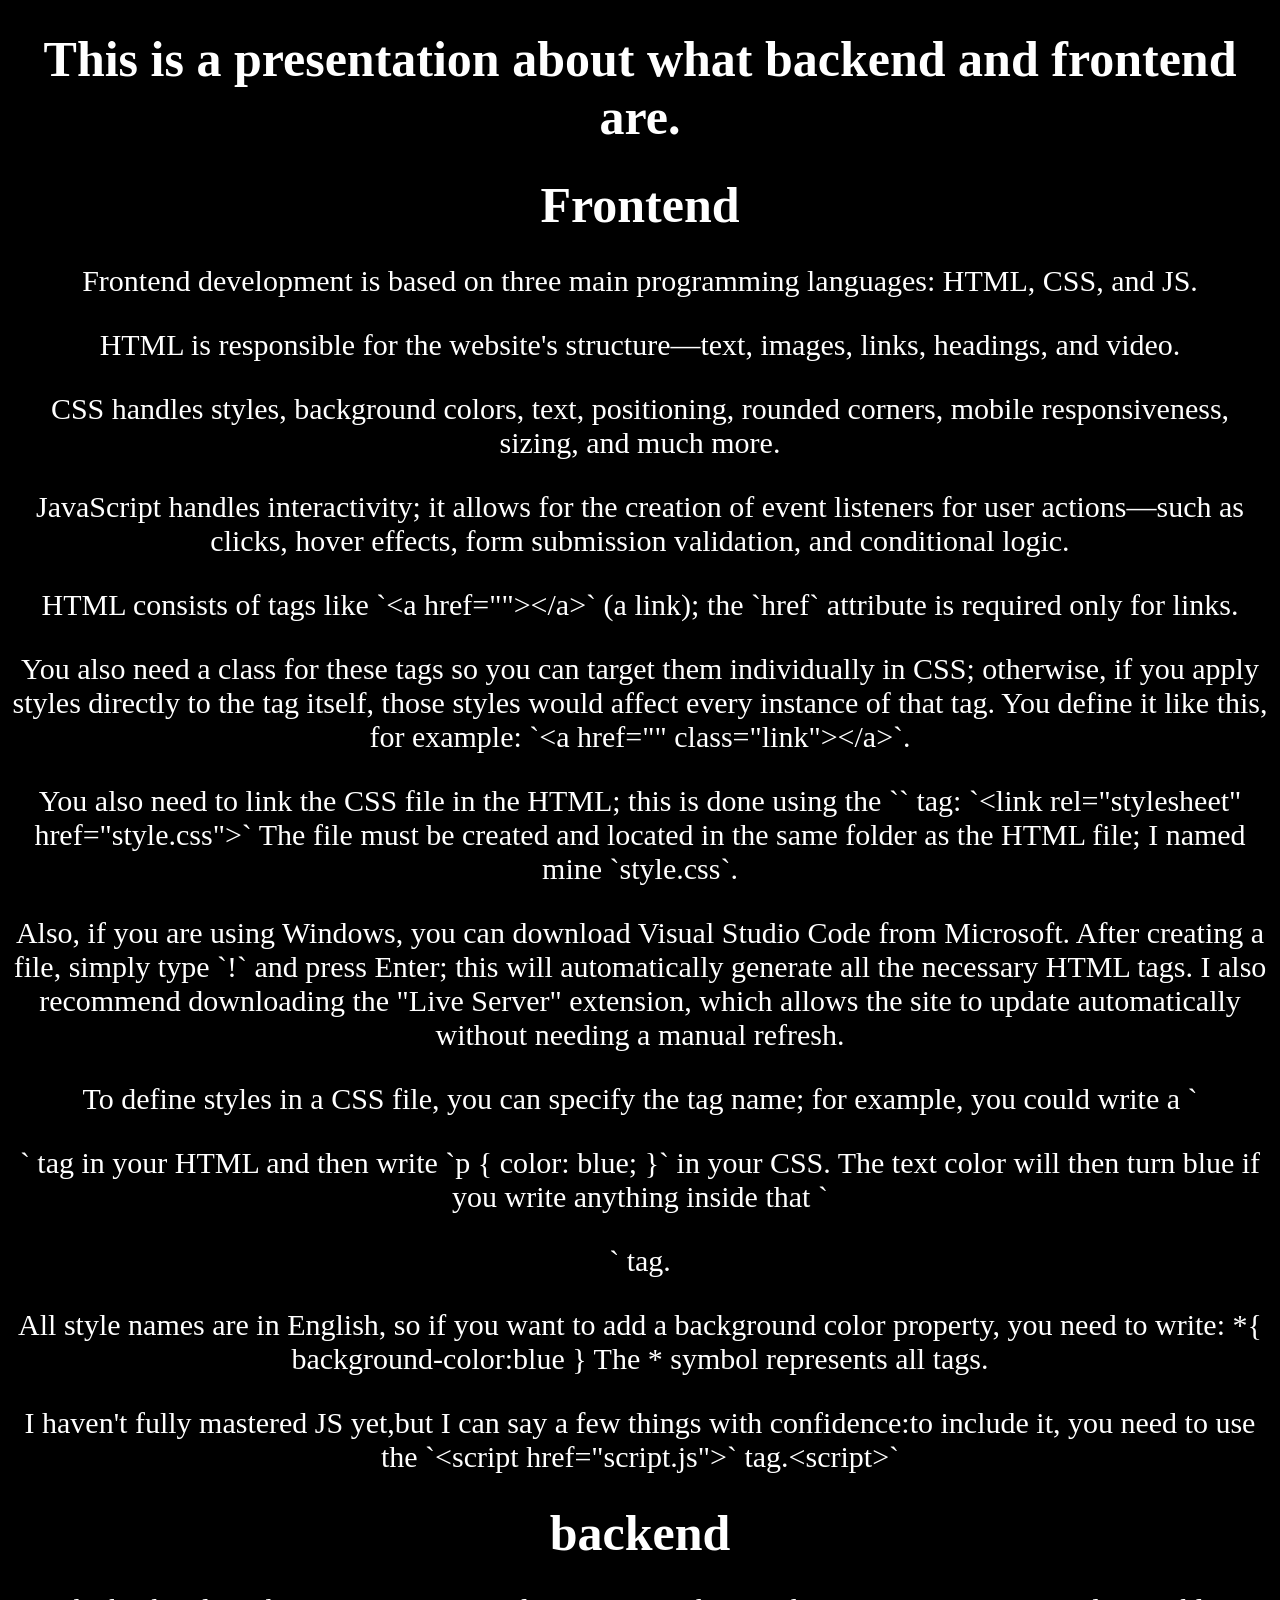
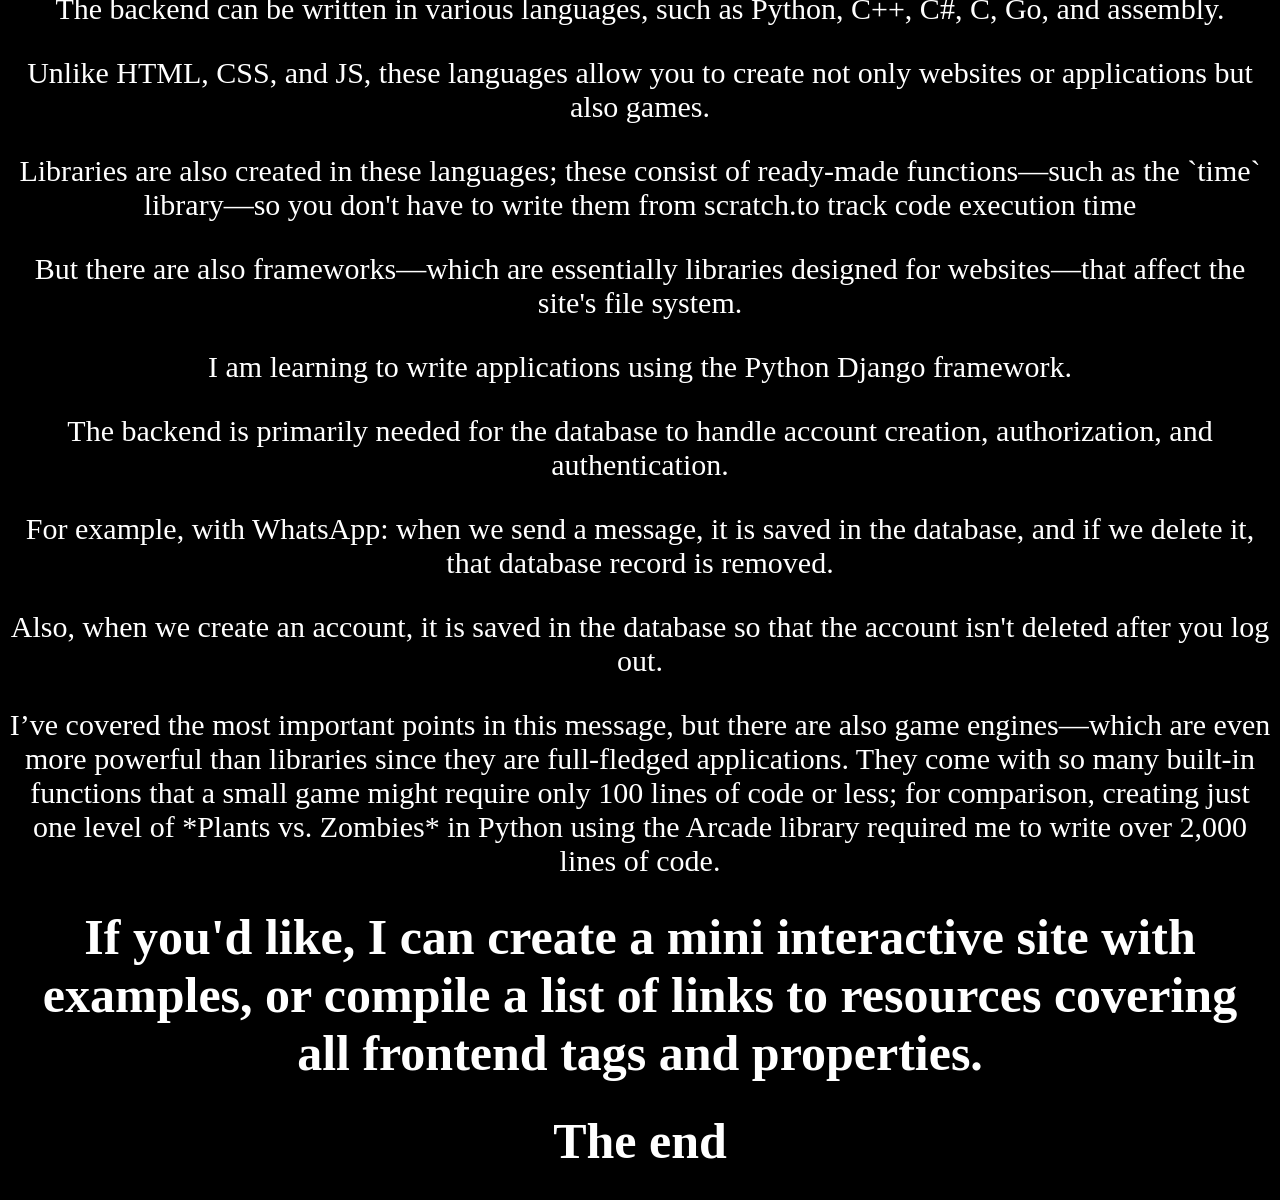
<file: index.html>
<!DOCTYPE html>
<html lang="en">
<head>
    <meta charset="UTF-8">
    <meta name="viewport" content="width=device-width, initial-scale=1.0">
    <title>Document</title>
    <link rel="stylesheet" href="style.css">
</head>
<body>
    <h1>This is a presentation about what backend and frontend are.</h1>
    <h2>Frontend</h2>
    <p>Frontend development is based on three main programming languages: HTML, CSS, and JS.</p>
    <p>HTML is responsible for the website's structure—text, images, links, headings, and video.</p>
    <p>CSS handles styles, background colors, text, positioning, rounded corners, mobile responsiveness, sizing, and much more.</p>
    <p>JavaScript handles interactivity; it allows for the creation of event listeners for user actions—such as clicks, hover effects, form submission validation, and conditional logic.</p>
    <p>HTML consists of tags like `&lt;a href=""&gt;&lt;/a&gt;` (a link); the `href` attribute is required only for links.</p>
    <p>You also need a class for these tags so you can target them individually in CSS; otherwise, if you apply styles directly to the tag itself, those styles would affect every instance of that tag. You define it like this, for example: `&lt;a href="" class="link">&lt;/a>`.</p>
    <p>You also need to link the CSS file in the HTML; this is done using the `<link>` tag:
`&lt;link rel="stylesheet" href="style.css">`
The file must be created and located in the same folder as the HTML file; I named mine `style.css`.</p>
    <p>Also, if you are using Windows, you can download Visual Studio Code from Microsoft.
After creating a file, simply type `!` and press Enter; this will automatically generate all the necessary HTML tags. I also recommend downloading the "Live Server" extension, which allows the site to update automatically without needing a manual refresh.</p>
    <p>To define styles in a CSS file, you can specify the tag name; for example, you could write a `<p>` tag in your HTML and then write `p { color: blue; }` in your CSS. The text color will then turn blue if you write anything inside that `<p>` tag.</p>
    <p>All style names are in English, so if you want to add a background color property, you need to write: *{
    background-color:blue
}
The * symbol represents all tags.</p>
    <p>I haven't fully mastered JS yet,but I can say a few things with confidence:to include it, you need to use the `&lt;script href="script.js">` tag.&lt;script>`</p>
    <h2>backend</h2>
    <p>The backend can be written in various languages, such as Python, C++, C#, C, Go, and assembly.</p>
    <p>Unlike HTML, CSS, and JS, these languages ​​allow you to create not only websites or applications but also games.</p>
    <p>Libraries are also created in these languages; these consist of ready-made functions—such as the `time` library—so you don't have to write them from scratch.to track code execution time</p>
    <p>But there are also frameworks—which are essentially libraries designed for websites—that affect the site's file system.</p>
    <p>I am learning to write applications using the Python Django framework.</p>
    <p>The backend is primarily needed for the database to handle account creation, authorization, and authentication.</p>
    <p>For example, with WhatsApp: when we send a message, it is saved in the database, and if we delete it, that database record is removed.</p>
    <p>Also, when we create an account, it is saved in the database so that the account isn't deleted after you log out.</p>
    <p>I’ve covered the most important points in this message, but there are also game engines—which are even more powerful than libraries since they are full-fledged applications. They come with so many built-in functions that a small game might require only 100 lines of code or less; for comparison, creating just one level of *Plants vs. Zombies* in Python using the Arcade library required me to write over 2,000 lines of code.</p>
    <h2>If you'd like, I can create a mini interactive site with examples, or compile a list of links to resources covering all frontend tags and properties.</h2>
    <h1>The end</h1>
</body>
</html>
</file>
<file: style.css>
body{
    background-color: black;
    color:white;
    text-align: center;
    font-weight: 300;
}
h1,h2{
    font-size: 50px;
    margin: 30px;
}
p{
    font-size: 30px;
}
</file>
